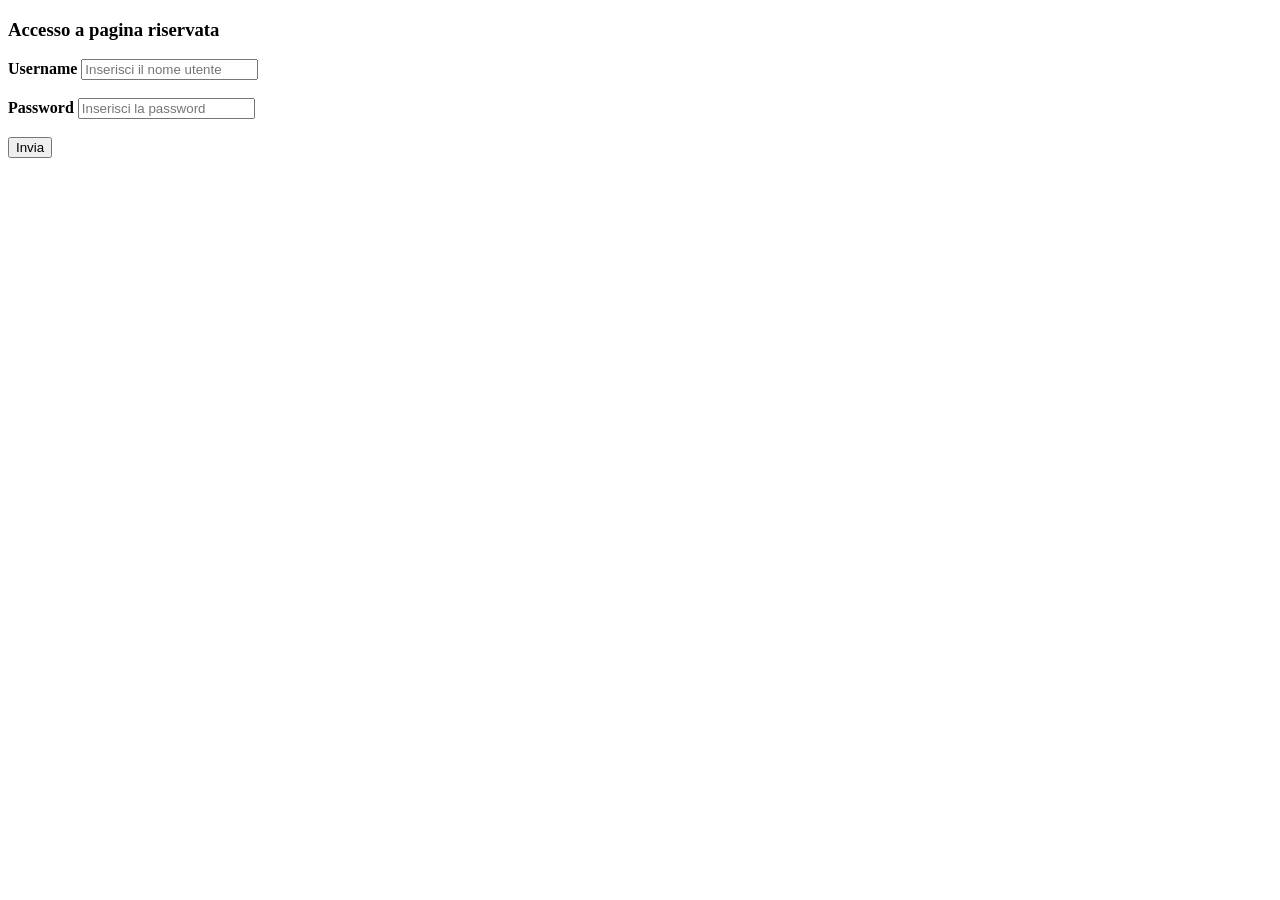
<file: es02a/index.html>
<!DOCTYPE html>
<html lang="it">
<head>
    <title>Accesso a pagina riservata</title>
</head>
<body>

    <h3>Accesso a pagina riservata</h3>

    <form action="login.php" method="post">

        <label for="nomeutente"><b>Username</b></label>
        <input type="text" id="nomeutente" name="username"
               placeholder="Inserisci il nome utente" required>
        <br><br>

        <label for="password"><b>Password</b></label>
        <input type="password" id="password" name="password"
               placeholder="Inserisci la password" required>
        <br><br>

        <input type="submit" name="submit" value="Invia">

    </form>

</body>
</html>
</file>
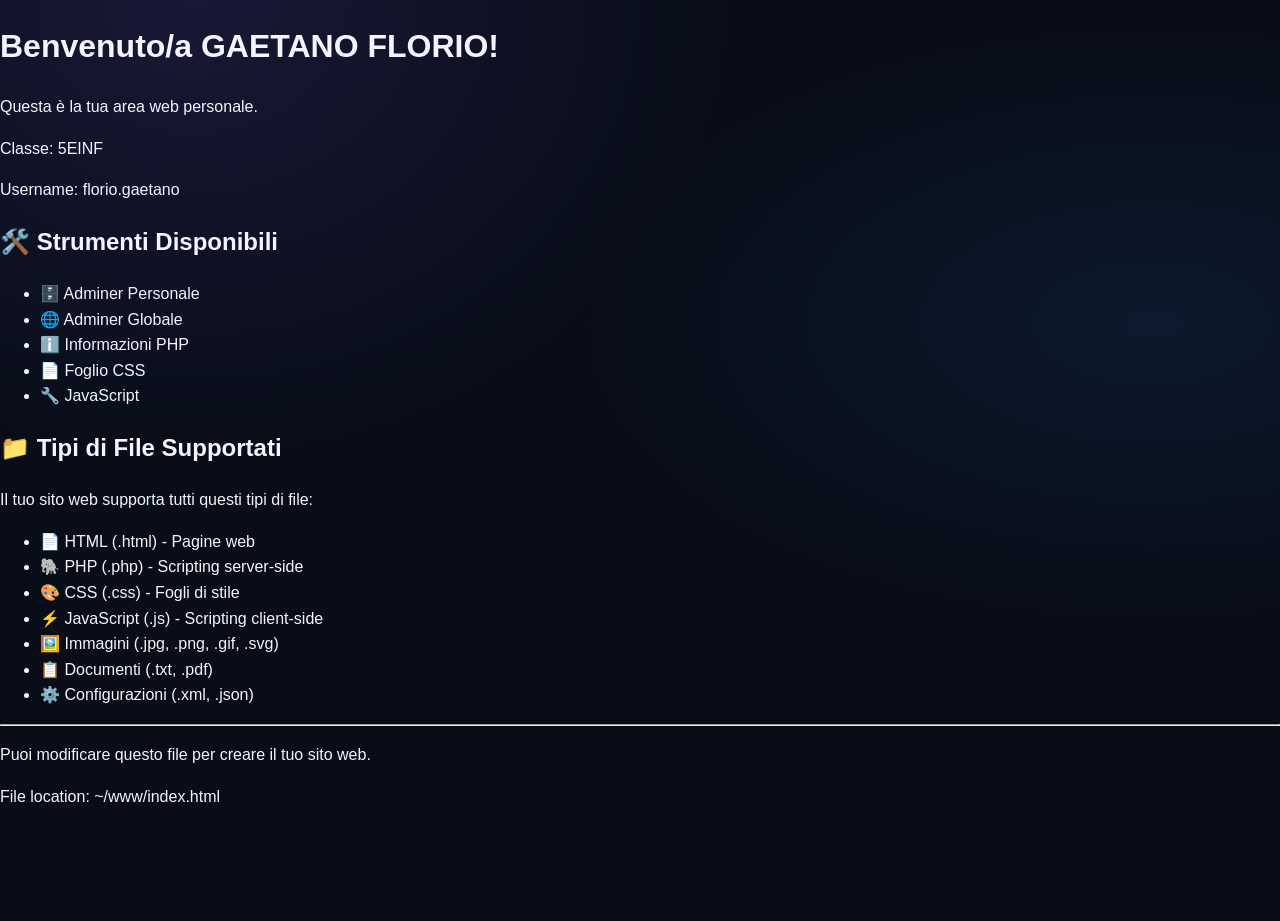
<file: index_backup.html>
<!DOCTYPE html>
<html lang="it">
<head>
    <meta charset="UTF-8">
    <meta name="viewport" content="width=device-width, initial-scale=1.0">
    <title>GAETANO FLORIO - Classe 5EINF</title>
    <link rel="stylesheet" href="style.css">
</head>
<body>
    <h1>Benvenuto/a GAETANO FLORIO!</h1>
    <p>Questa è la tua area web personale.</p>
    <p>Classe: 5EINF</p>
    <p>Username: florio.gaetano</p>
    
    <div class="example-section">
        <h2>🛠️ Strumenti Disponibili</h2>
        <ul>
            <li><a href="adminer.php" target="_blank">🗄️ Adminer Personale</a></li>
            <li><a href="/adminer.php" target="_blank">🌐 Adminer Globale</a></li>
            <li><a href="info.php" target="_blank">ℹ️ Informazioni PHP</a></li>
            <li><a href="style.css" target="_blank">📄 Foglio CSS</a></li>
            <li><a href="script.js" target="_blank">🔧 JavaScript</a></li>
        </ul>
    </div>
    
    <div class="example-section">
        <h2>📁 Tipi di File Supportati</h2>
        <p>Il tuo sito web supporta tutti questi tipi di file:</p>
        <ul>
            <li>📄 HTML (.html) - Pagine web</li>
            <li>🐘 PHP (.php) - Scripting server-side</li>
            <li>🎨 CSS (.css) - Fogli di stile</li>
            <li>⚡ JavaScript (.js) - Scripting client-side</li>
            <li>🖼️ Immagini (.jpg, .png, .gif, .svg)</li>
            <li>📋 Documenti (.txt, .pdf)</li>
            <li>⚙️ Configurazioni (.xml, .json)</li>
        </ul>
    </div>
    
    <hr>
    <p>Puoi modificare questo file per creare il tuo sito web.</p>
    <p>File location: ~/www/index.html</p>
    
    <script src="script.js"></script>
</body>
</html>
</file>
<file: style.css>
/* =========================================
   PHP LAB - DESIGN MODERNO
   ========================================= */

:root {
    --bg: #080d18;
    --bg-soft: #0e1627;
    --surface: rgba(19, 29, 49, 0.78);
    --surface-hover: rgba(28, 42, 68, 0.95);
    --text: #f1f5ff;
    --muted: #9aa9c4;
    --purple: #a78bfa;
    --blue: #60a5fa;
    --cyan: #67e8f9;
    --border: rgba(148, 163, 184, 0.15);
    --radius: 20px;
    --shadow: 0 20px 60px rgba(0, 0, 0, 0.22);
}

* {
    box-sizing: border-box;
}

html {
    scroll-behavior: smooth;
    scroll-padding-top: 100px;
}

body {
    margin: 0;
    min-height: 100vh;
    color: var(--text);
    background:
        radial-gradient(ellipse at 15% 0%, rgba(91, 73, 180, 0.19), transparent 35%),
        radial-gradient(ellipse at 90% 35%, rgba(31, 117, 190, 0.12), transparent 35%),
        var(--bg);
    font-family: Inter, "Segoe UI", Arial, sans-serif;
    line-height: 1.6;
    -webkit-font-smoothing: antialiased;
}

a {
    color: inherit;
    text-decoration: none;
}

button,
a {
    -webkit-tap-highlight-color: transparent;
}

a:focus-visible {
    outline: 2px solid var(--cyan);
    outline-offset: 5px;
    border-radius: 6px;
}

/* =========================================
   HEADER
   ========================================= */

.topbar {
    position: sticky;
    top: 0;
    z-index: 100;
    display: flex;
    align-items: center;
    justify-content: space-between;
    gap: 24px;
    min-height: 76px;
    padding: 14px max(5%, calc((100% - 1200px) / 2));
    background: rgba(8, 13, 24, 0.82);
    border-bottom: 1px solid var(--border);
    backdrop-filter: blur(18px);
    -webkit-backdrop-filter: blur(18px);
}

.brand {
    display: inline-flex;
    align-items: center;
    gap: 11px;
    font-size: 19px;
    font-weight: 600;
    letter-spacing: -0.5px;
    white-space: nowrap;
}

.brand strong {
    color: var(--cyan);
}

.brand-mark {
    display: grid;
    place-items: center;
    width: 43px;
    height: 43px;
    color: white;
    font-family: Consolas, monospace;
    font-size: 15px;
    font-weight: 700;
    background: linear-gradient(135deg, #8b5cf6, #3b82f6);
    border-radius: 13px;
    box-shadow: 0 5px 22px rgba(99, 102, 241, 0.3);
}

.topbar nav {
    display: flex;
    align-items: center;
    gap: 8px;
}

.topbar nav a {
    padding: 9px 15px;
    color: var(--muted);
    font-size: 14px;
    border-radius: 10px;
    transition: color 0.2s, background 0.2s;
}

.topbar nav a:hover,
.topbar nav a.active {
    color: white;
    background: rgba(148, 163, 184, 0.1);
}

.class-tag {
    padding: 7px 12px;
    color: var(--cyan);
    font-size: 12px;
    font-weight: 800;
    letter-spacing: 1px;
    background: rgba(103, 232, 249, 0.08);
    border: 1px solid rgba(103, 232, 249, 0.2);
    border-radius: 9px;
}

/* =========================================
   LAYOUT PRINCIPALE
   ========================================= */

main {
    width: min(1120px, 90%);
    margin: 0 auto;
}

.hero {
    position: relative;
    display: grid;
    grid-template-columns: 1.1fr 0.9fr;
    align-items: center;
    gap: 40px;
    min-height: 480px;
    padding: 70px 0 65px;
}

.hero-copy {
    position: relative;
    z-index: 2;
}

.eyebrow {
    display: flex;
    align-items: center;
    gap: 10px;
    margin: 0 0 18px;
    color: var(--cyan);
    font-size: 12px;
    font-weight: 800;
    letter-spacing: 2px;
    text-transform: uppercase;
}

.status-dot {
    width: 8px;
    height: 8px;
    background: #4ade80;
    border-radius: 50%;
    box-shadow: 0 0 14px rgba(74, 222, 128, 0.8);
}

.hero h1 {
    margin: 0;
    font-size: clamp(42px, 5.5vw, 70px);
    font-weight: 850;
    line-height: 1.08;
    letter-spacing: -3px;
}

.hero h1 span {
    color: transparent;
    background: linear-gradient(100deg, var(--purple), var(--blue), var(--cyan));
    background-clip: text;
    -webkit-background-clip: text;
}

.intro {
    max-width: 490px;
    margin: 24px 0 30px;
    color: var(--muted);
    font-size: 16px;
    line-height: 1.9;
}

.primary-link {
    display: inline-flex;
    align-items: center;
    gap: 20px;
    padding: 14px 20px;
    color: white;
    font-size: 14px;
    font-weight: 700;
    background: linear-gradient(110deg, #7c3aed, #2563eb);
    border: 1px solid rgba(255, 255, 255, 0.15);
    border-radius: 12px;
    box-shadow: 0 8px 28px rgba(79, 70, 229, 0.25);
    transition: transform 0.2s, box-shadow 0.2s;
}

.primary-link:hover {
    transform: translateY(-3px);
    box-shadow: 0 13px 34px rgba(79, 70, 229, 0.4);
}

.primary-link span {
    font-size: 20px;
}

/* =========================================
   ILLUSTRAZIONE CODICE
   ========================================= */

.hero-art {
    position: relative;
    display: grid;
    place-items: center;
    min-height: 330px;
    isolation: isolate;
}

.hero-art::before {
    position: absolute;
    z-index: -1;
    width: 260px;
    height: 260px;
    content: "";
    background: linear-gradient(135deg, #7c3aed, #2563eb);
    border-radius: 50%;
    filter: blur(75px);
    opacity: 0.22;
}

.orbit {
    position: absolute;
    border: 1px solid rgba(147, 197, 253, 0.2);
    border-radius: 50%;
    transform: rotate(-25deg);
}

.orbit-one {
    width: 360px;
    height: 150px;
}

.orbit-two {
    width: 310px;
    height: 260px;
    transform: rotate(55deg);
}

.code-card {
    position: relative;
    width: min(100%, 365px);
    padding: 20px 24px 28px;
    background: linear-gradient(145deg, rgba(30, 41, 65, 0.95), rgba(13, 21, 38, 0.97));
    border: 1px solid rgba(167, 139, 250, 0.28);
    border-radius: 18px;
    box-shadow: var(--shadow), 0 0 45px rgba(96, 165, 250, 0.08);
    transform: rotate(-3deg);
    transition: transform 0.3s;
}

.code-card:hover {
    transform: rotate(0deg) translateY(-5px);
}

.code-dots {
    display: block;
    margin-bottom: 25px;
    color: #64748b;
    font-size: 12px;
    letter-spacing: 4px;
}

.code-card code {
    color: #e2e8f0;
    font-family: Consolas, "Courier New", monospace;
    font-size: clamp(12px, 1.2vw, 15px);
    line-height: 2.4;
    white-space: nowrap;
}

.code-card i {
    color: var(--purple);
    font-style: normal;
}

.code-card b {
    color: var(--cyan);
    font-weight: 600;
}

.code-card em {
    color: #86efac;
    font-style: normal;
}

.float-tag,
.float-php {
    position: absolute;
    padding: 10px 14px;
    color: #e9d5ff;
    font-family: Consolas, monospace;
    font-size: 13px;
    background: rgba(30, 41, 65, 0.92);
    border: 1px solid rgba(167, 139, 250, 0.3);
    border-radius: 10px;
    box-shadow: var(--shadow);
}

.float-tag {
    top: 34px;
    right: 0;
    transform: rotate(7deg);
}

.float-php {
    bottom: 35px;
    left: 0;
    color: var(--cyan);
    font-size: 19px;
    font-weight: 800;
    transform: rotate(-8deg);
}

/* =========================================
   SEZIONE ESERCIZI
   ========================================= */

.section {
    padding: 36px 0 75px;
    border-top: 1px solid var(--border);
}

.section-heading {
    display: flex;
    align-items: end;
    justify-content: space-between;
    gap: 20px;
    margin-bottom: 28px;
}

.section-heading .eyebrow,
.tools-section .eyebrow {
    margin-bottom: 7px;
}

.section-heading h2,
.tools-section h2 {
    margin: 0;
    font-size: clamp(25px, 3vw, 34px);
    font-weight: 800;
    letter-spacing: -1px;
}

.count {
    padding: 8px 13px;
    color: var(--muted);
    font-size: 12px;
    background: var(--surface);
    border: 1px solid var(--border);
    border-radius: 10px;
    white-space: nowrap;
}

.project-grid {
    display: grid;
    grid-template-columns: repeat(2, minmax(0, 1fr));
    gap: 16px;
}

.project-card {
    position: relative;
    display: flex;
    align-items: center;
    gap: 17px;
    min-height: 110px;
    padding: 22px;
    overflow: hidden;
    background: var(--surface);
    border: 1px solid var(--border);
    border-radius: var(--radius);
    box-shadow: 0 8px 24px rgba(0, 0, 0, 0.08);
    transition:
        transform 0.22s,
        background 0.22s,
        border-color 0.22s,
        box-shadow 0.22s;
}

.project-card::before {
    position: absolute;
    top: 0;
    left: 0;
    width: 3px;
    height: 0;
    content: "";
    background: linear-gradient(var(--purple), var(--cyan));
    border-radius: 0 3px 3px 0;
    transition: height 0.25s;
}

.project-card:hover {
    background: var(--surface-hover);
    border-color: rgba(129, 140, 248, 0.38);
    box-shadow: 0 15px 35px rgba(0, 0, 0, 0.2);
    transform: translateY(-4px);
}

.project-card:hover::before {
    height: 100%;
}

.project-icon {
    display: grid;
    flex-shrink: 0;
    place-items: center;
    width: 48px;
    height: 48px;
    font-size: 23px;
    border-radius: 14px;
}

.project-icon.purple {
    color: #c4b5fd;
    background: rgba(139, 92, 246, 0.16);
    border: 1px solid rgba(167, 139, 250, 0.15);
}

.project-icon.orange {
    color: #fdba74;
    background: rgba(249, 115, 22, 0.13);
    border: 1px solid rgba(251, 146, 60, 0.15);
}

.project-icon.green {
    color: #86efac;
    background: rgba(34, 197, 94, 0.13);
    border: 1px solid rgba(74, 222, 128, 0.15);
}

.project-title {
    max-width: calc(100% - 95px);
    font-size: 15px;
    font-weight: 700;
    line-height: 1.55;
    overflow-wrap: anywhere;
}

.card-arrow {
    display: grid;
    flex-shrink: 0;
    place-items: center;
    width: 32px;
    height: 32px;
    margin-left: auto;
    color: var(--muted);
    background: rgba(148, 163, 184, 0.08);
    border-radius: 9px;
    transition: color 0.2s, background 0.2s, transform 0.2s;
}

.project-card:hover .card-arrow {
    color: white;
    background: rgba(139, 92, 246, 0.35);
    transform: translate(2px, -2px);
}

/* =========================================
   STRUMENTI
   ========================================= */

.tools-section {
    display: grid;
    grid-template-columns: 0.7fr 1.3fr;
    align-items: start;
    gap: 45px;
    padding: 35px 0 70px;
    border-top: 1px solid var(--border);
}

.tool-links {
    display: grid;
    gap: 12px;
}

.tool-links a {
    display: flex;
    align-items: center;
    gap: 15px;
    padding: 17px 19px;
    background: var(--surface);
    border: 1px solid var(--border);
    border-radius: 15px;
    transition: background 0.2s, border-color 0.2s, transform 0.2s;
}

.tool-links a:hover {
    background: var(--surface-hover);
    border-color: rgba(103, 232, 249, 0.25);
    transform: translateX(4px);
}

.tool-links a > span:first-child {
    display: grid;
    flex-shrink: 0;
    place-items: center;
    width: 42px;
    height: 42px;
    color: var(--cyan);
    font-size: 21px;
    background: rgba(103, 232, 249, 0.08);
    border-radius: 12px;
}

.tool-links a > span:nth-child(2) {
    display: grid;
    gap: 2px;
}

.tool-links strong {
    font-size: 14px;
}

.tool-links small {
    color: var(--muted);
    font-size: 12px;
}

.tool-links b {
    margin-left: auto;
    color: var(--muted);
    font-size: 17px;
}

/* =========================================
   FOOTER
   ========================================= */

footer {
    display: flex;
    align-items: center;
    justify-content: space-between;
    gap: 20px;
    padding: 24px max(5%, calc((100% - 1200px) / 2));
    color: var(--muted);
    font-size: 12px;
    background: rgba(4, 8, 16, 0.55);
    border-top: 1px solid var(--border);
}

.footer-brand {
    color: var(--text);
    font-size: 15px;
}

.footer-brand .brand-mark {
    width: 34px;
    height: 34px;
    font-size: 12px;
    border-radius: 10px;
}

/* =========================================
   RESPONSIVE - TABLET
   ========================================= */

@media (max-width: 850px) {
    .topbar {
        gap: 15px;
        padding-right: 5%;
        padding-left: 5%;
    }

    .topbar nav {
        gap: 2px;
    }

    .topbar nav a {
        padding: 8px 10px;
        font-size: 13px;
    }

    .hero {
        gap: 15px;
        min-height: 420px;
    }

    .hero-art {
        transform: scale(0.9);
    }

    .tools-section {
        grid-template-columns: 1fr 1.5fr;
        gap: 25px;
    }
}

/* =========================================
   RESPONSIVE - SMARTPHONE
   ========================================= */

@media (max-width: 600px) {
    .topbar {
        position: relative;
        flex-wrap: wrap;
        justify-content: space-between;
        padding-top: 13px;
        padding-bottom: 13px;
    }

    .brand {
        font-size: 17px;
    }

    .brand-mark {
        width: 38px;
        height: 38px;
    }

    .topbar nav {
        order: 3;
        width: 100%;
        justify-content: space-between;
        border-top: 1px solid var(--border);
        padding-top: 8px;
    }

    .topbar nav a {
        padding: 8px 9px;
        font-size: 12px;
    }

    main {
        width: 90%;
    }

    .hero {
        grid-template-columns: 1fr;
        gap: 0;
        padding: 55px 0 35px;
    }

    .hero h1 {
        font-size: clamp(43px, 11vw, 61px);
        letter-spacing: -2px;
    }

    .intro {
        margin-top: 18px;
        font-size: 15px;
    }

    .hero-art {
        min-height: 280px;
        margin-top: 20px;
        transform: scale(0.88);
    }

    .float-tag {
        right: 2%;
    }

    .float-php {
        left: 2%;
    }

    .section {
        padding: 30px 0 50px;
    }

    .section-heading {
        align-items: start;
    }

    .section-heading h2,
    .tools-section h2 {
        font-size: 27px;
    }

    .project-grid {
        grid-template-columns: 1fr;
        gap: 12px;
    }

    .project-card {
        min-height: 92px;
        padding: 17px;
        gap: 13px;
    }

    .project-icon {
        width: 43px;
        height: 43px;
        font-size: 21px;
    }

    .project-title {
        font-size: 14px;
    }

    .tools-section {
        grid-template-columns: 1fr;
        gap: 22px;
        padding: 30px 0 45px;
    }

    footer {
        flex-wrap: wrap;
        justify-content: center;
        gap: 12px 22px;
        padding: 22px 5%;
        text-align: center;
    }
}

/* =========================================
   ACCESSIBILITÀ
   ========================================= */

@media (prefers-reduced-motion: reduce) {
    *,
    *::before,
    *::after {
        scroll-behavior: auto !important;
        animation-duration: 0.01ms !important;
        animation-iteration-count: 1 !important;
        transition-duration: 0.01ms !important;
    }
}
/* Freccia delle schede: disegnata via CSS */
.card-arrow {
    display: inline-flex;
    align-items: center;
    justify-content: center;
    flex-shrink: 0;
    width: 28px;
    height: 28px;
    font-size: 0;
}

.card-arrow::before {
    content: "";
    display: block;
    width: 8px;
    height: 8px;
    border-top: 2px solid currentColor;
    border-right: 2px solid currentColor;
    transform: rotate(45deg);
    transition: transform 0.2s ease;
}

.project-card:hover .card-arrow::before {
    transform: translateX(3px) rotate(45deg);
}
</file>
